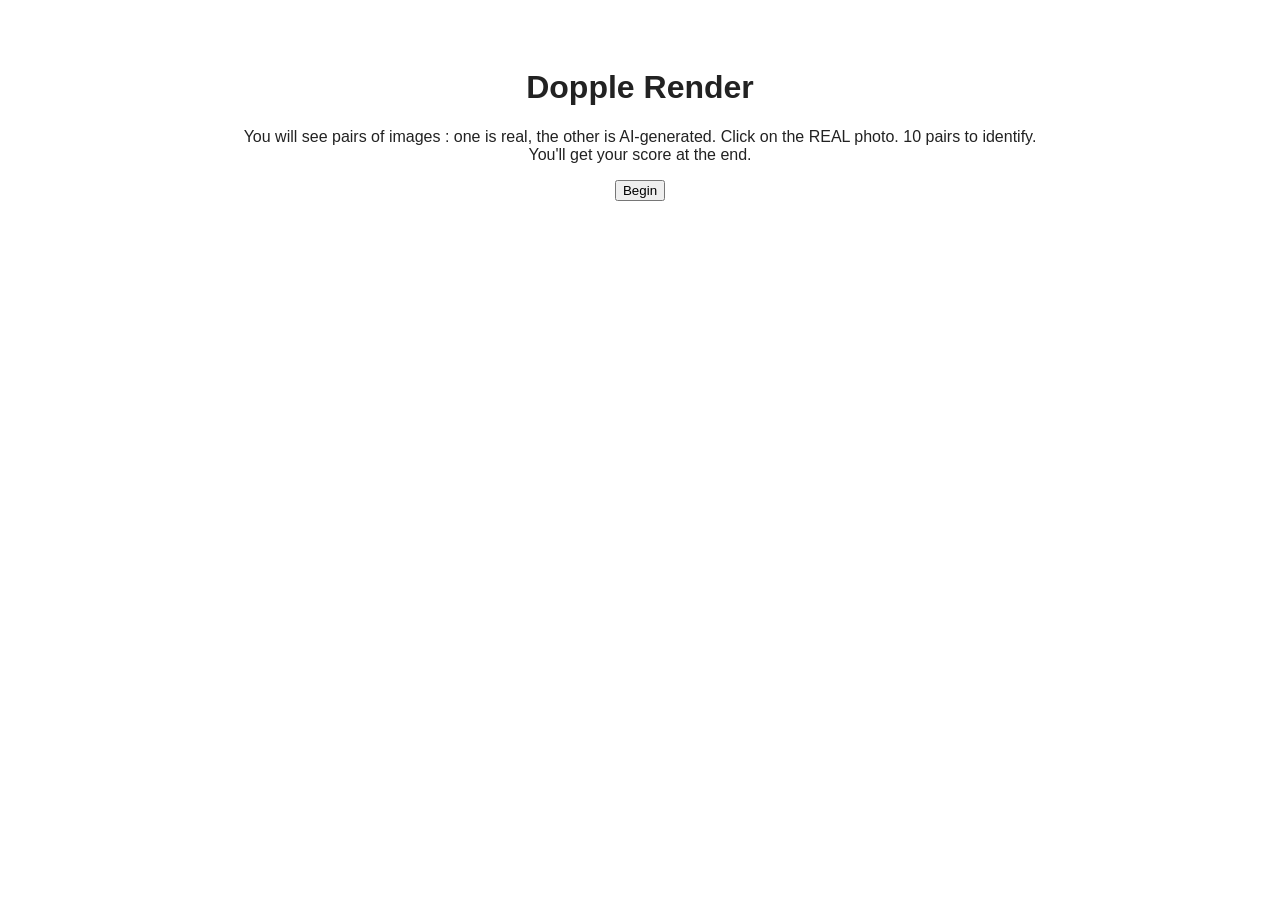
<file: index.html>
<!DOCTYPE html>
<html lang="fr">
<head>
  <meta charset="UTF-8">
  <title>Dopple Render</title>
  <link rel="stylesheet" href="style.css">
</head>
<body>
  <div class="container" id="intro">
    <h1>Dopple Render</h1>
    <p>You will see pairs of images : one is real, the other is AI-generated. Click on the REAL photo. 10 pairs to identify. You'll get your score at the end.</p>
    <button onclick="startGame()">Begin</button>
  </div>

  <div class="container hidden" id="game">
    <h2>Pair <span id="pairIndex">1</span>/10</h2>
    <div class="pair">
      <img id="img1" onclick="makeChoice(0)">
      <img id="img2" onclick="makeChoice(1)">
    </div>
  </div>

  <div class="container hidden" id="result">
    <h2>Summary</h2>
    <p>Your score : <span id="score"></span>/10</p>
    <div id="recap"></div>
    <button onclick="startGame()">Play again</button>
  </div>

  <script src="script.js"></script>
</body>
</html>
</file>
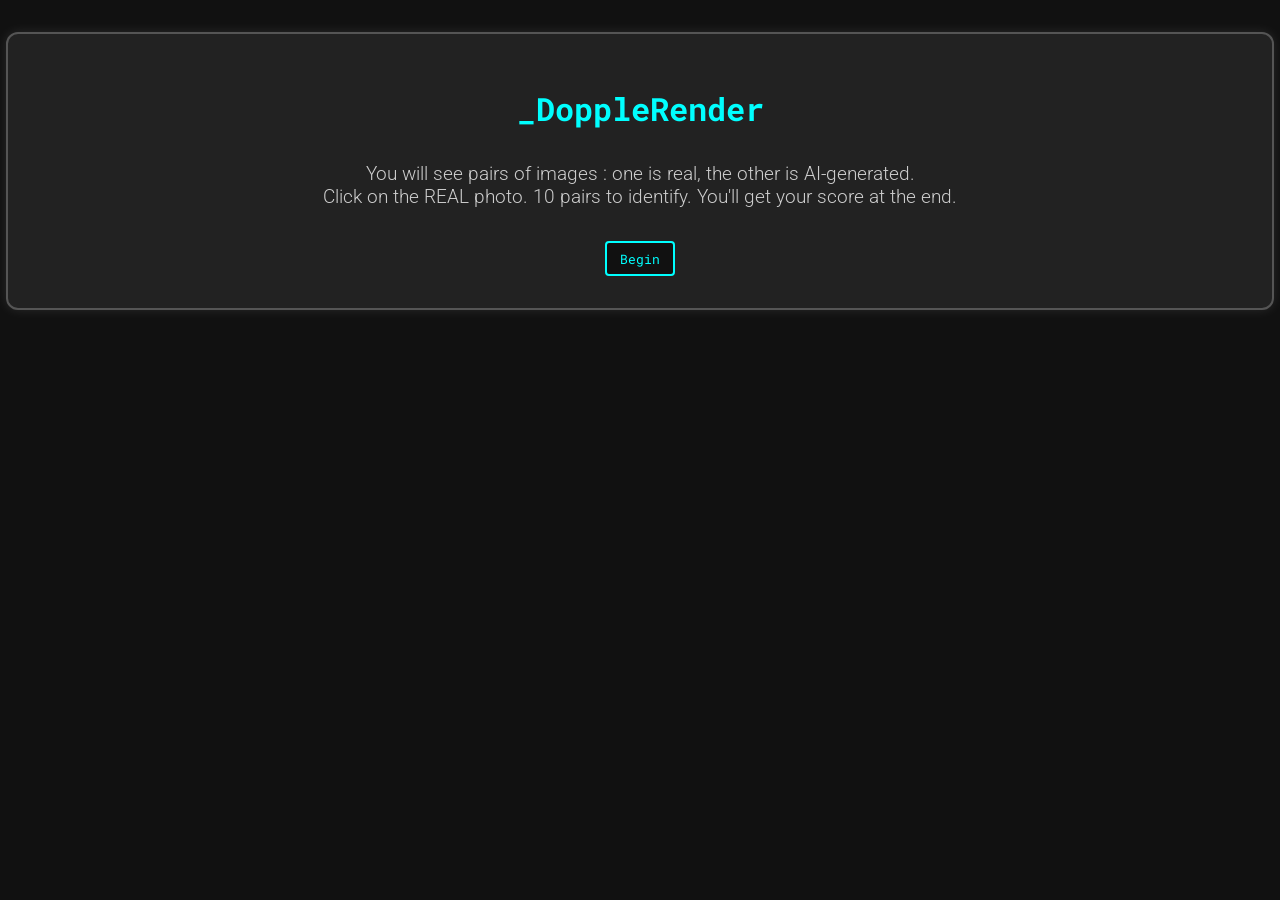
<file: docs/index.html>
<!DOCTYPE html>
<html lang="fr">
<head>
  <meta charset="UTF-8">
  <title>Dopple Render</title>
  <link rel="stylesheet" href="style.css">
</head>
<body>
  <div class="container" id="intro">
    <h1>_DoppleRender</h1>
    <p>You will see pairs of images : one is real, the other is AI-generated.<br>Click on the REAL photo. 10 pairs to identify. You'll get your score at the end.</p>
    <button onclick="startGame()">Begin</button>
  </div>

  <div class="container hidden" id="game">
    <h2>Pair <span id="pairIndex">1</span>/10</h2>
    <p>(Click on the real photo)</p>
    <div class="pair">
      <img id="img1" onclick="makeChoice(0)">
      <img id="img2" onclick="makeChoice(1)">
    </div>
    <p id="loadingMessage" style="display: none; font-style: italic; color: #666; margin-top: 1em;">Loading next pair...</p>
  </div>

  <div class="container hidden" id="result">
    <h2>Summary</h2>
    <p>Your score : <span id="score"></span>/10</p>
    <div id="recap"></div>
    <button onclick="startGame()">Play again</button>
  </div>

  <script src="image_mapping.js"></script>
  <script src="script.js"></script>
</body>
</html>
</file>
<file: style.css>
body {
  font-family: 'Roboto', sans-serif;
  background: #fff;
  color: #222;
  text-align: center;
  margin: 0;
  padding: 0;
}

.container {
  max-width: 800px;
  margin: 2em auto;
  padding: 1em;
}

.hidden {
  display: none;
}

.pair {
  display: flex;
  justify-content: center;
  gap: 2em;
  margin-top: 2em;
  flex-wrap: wrap;
}

.pair img {
  width: 300px;
  height: auto;
  cursor: pointer;
  border: 4px solid transparent;
  transition: border 0.3s ease;
}

.pair img:hover {
  border-color: #ccc;
}

.recap-pair {
  display: flex;
  justify-content: center;
  align-items: center;
  gap: 1em;
  margin: 1em 0;
}

.recap-pair img {
  width: 120px;
  height: auto;
  border: 3px solid transparent;
}

.recap-pair img.ia {
  border-color: red;
}

.recap-pair .correct::after {
  content: "✔️";
  margin-left: 0.5em;
  color: green;
}

.recap-pair .wrong::after {
  content: "❌";
  margin-left: 0.5em;
  color: red;
}
</file>
<file: docs/style.css>
/* Import fonts */
@import url('https://fonts.googleapis.com/css2?family=Roboto:wght@300&display=swap');
@import url('https://fonts.googleapis.com/css2?family=Roboto+Mono&display=swap');

/* Global styles */
body {
  font-family: 'Roboto', sans-serif;
  font-weight: 300;
  background: #111;
  color: #eee;
  text-align: center;
  margin: 0;
  padding: 0;
}

button {
  font-family: 'Roboto Mono', monospace;
  background: #111;
  color: #0ff;
  border: 2px solid #0ff;
  padding: 0.5em 1em;
  border-radius: 4px;
  margin-top: 1em;
  cursor: pointer;
  transition: background 0.2s ease, color 0.2s ease;
}

button:hover {
  background: #0ff;
  color: #111;
}

.container {
  max-width: 1200px;
  margin: 2em auto;
  padding: 2em;
  background: #222;
  border: 2px solid #555;
  border-radius: 12px;
  box-shadow: 0 0 12px rgba(255, 255, 255, 0.1);
}

.hidden {
  display: none;
}

.pair {
  display: flex;
  justify-content: center;
  gap: 2em;
  margin-top: 2em;
  flex-wrap: wrap;
}

.pair img {
  width: 500px;
  height: auto;
  cursor: pointer;
  background: #000;
  padding: 4px;
  border: 4px solid #444;
  border-radius: 6px;
  box-shadow: 0 0 8px rgba(0, 255, 255, 0.15);
  transition: all 0.2s ease-in-out;
}

.pair img:hover {
  border-color: #0ff;
  box-shadow: 0 0 12px rgba(0, 255, 255, 0.4);
}

.pair img[style*="cursor: not-allowed"] {
  filter: grayscale(50%);
}

.pair img[style*="cursor: not-allowed"]:hover {
  border-color: transparent;
  box-shadow: none;
}

.recap-pair {
  display: flex;
  justify-content: center;
  align-items: center;
  gap: 1em;
  margin: 1em 0;
}

.recap-pair img {
  width: 200px;
  height: auto;
  border-radius: 6px;
  border: 3px solid #333;
}

.recap-pair img.user-correct {
  border: 6px solid #34bb61;
}

.recap-pair img.user-wrong {
  border: 6px solid #aa2c23;
}

h1, h2 {
  font-family: 'Roboto Mono', monospace;
  color: #0ff;
  margin-bottom: 1em;
}

p {
  font-size: 1.2em;
  color: #ccc;
}  

#score {
  font-size: 2em;
  color: #0ff;
  font-weight: bold;
}  

#recap {
  margin-top: 2em;
}  

/* Optional: add transitions */
* {
  transition: all 0.2s ease-in-out;
}
</file>
